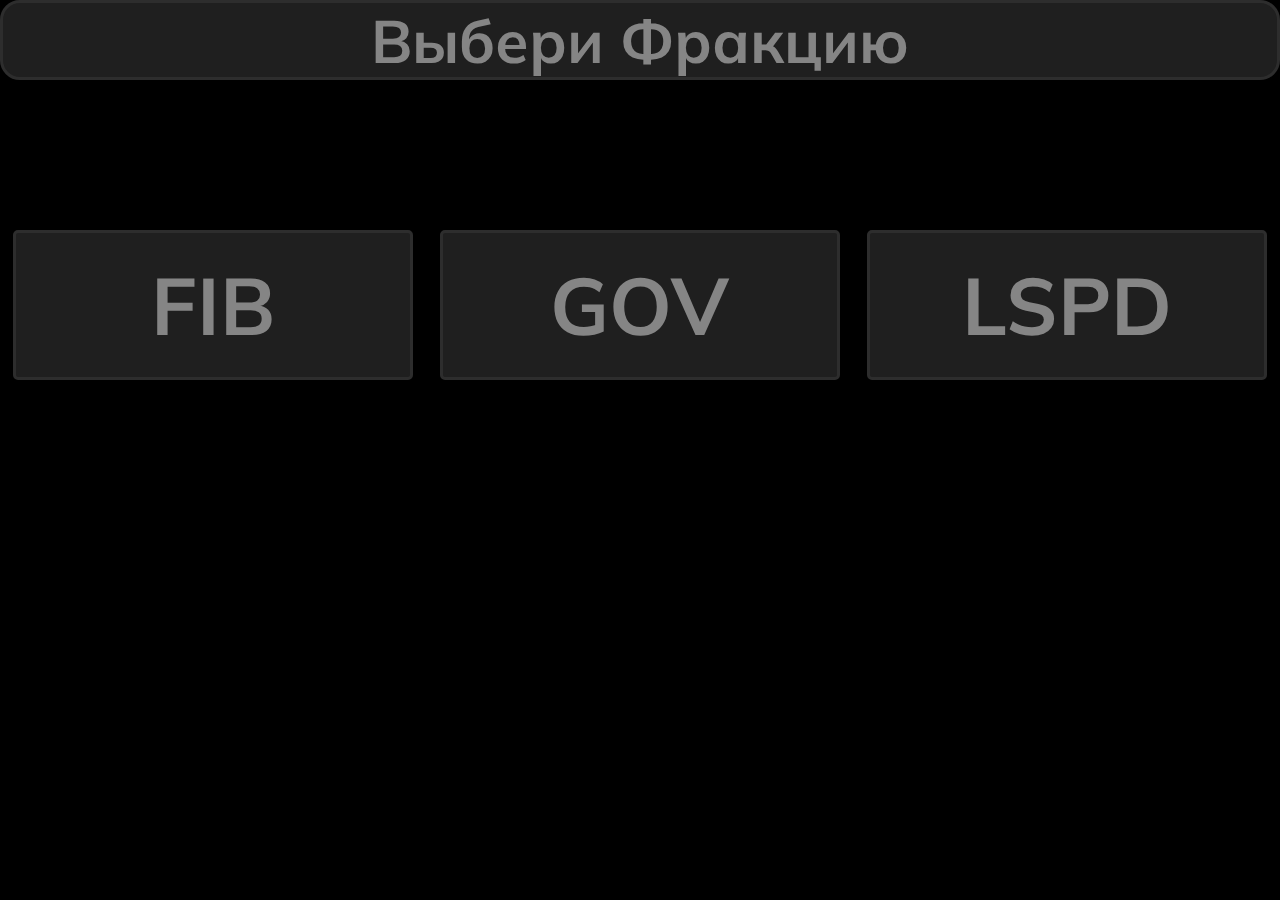
<file: index.html>
<!DOCTYPE html>
<html lang="en">
  <head>
    <meta charset="UTF-8" />
    <meta http-equiv="X-UA-Compatible" content="IE=edge" />
    <meta name="viewport" content="width=device-width, initial-scale=1.0" />
    <link rel="stylesheet" href="./css/style.css" />
    <link
      rel="shortcut icon"
      href="./imges/1d399541812b8b07.png"
      type="image/x-icon"
    />
    <title>Auto-sklad</title>
  </head>
  <body>
    <div class="header">
      <h1>Выбери Фракцию</h1>
    </div>
    <div class="box-frak-all">
      <a class="btn-frak" href="./about-FIB.html"><h1>FIB</h1></a>

      <a class="btn-frak" href="./about-gov.html"><h1>GOV</h1></a>

      <a class="btn-frak" href="./about-LSPD.html"><h1>LSPD</h1></a>
    </div>
  </body>
</html>
</file>
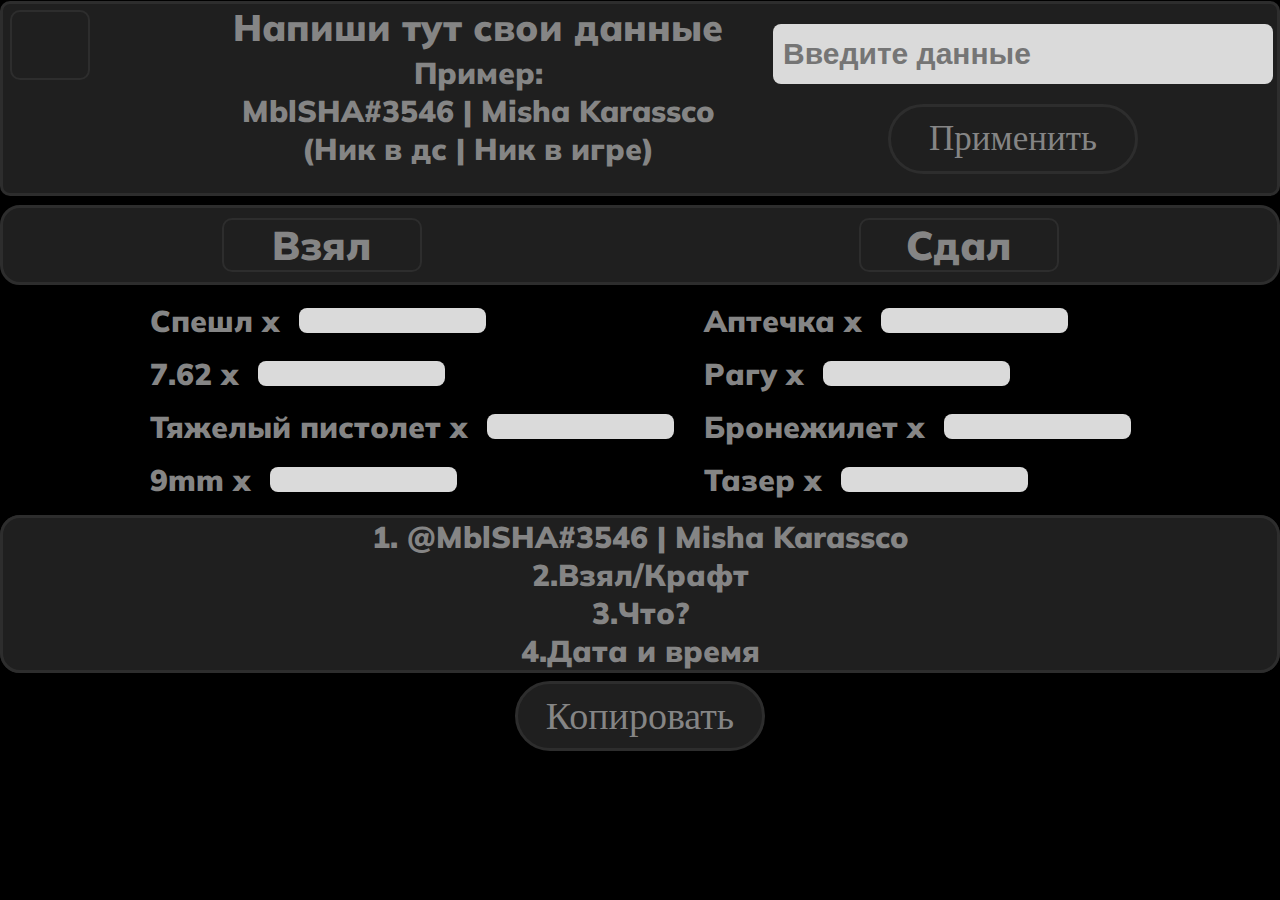
<file: about-FIB.html>
<!DOCTYPE html>
<html lang="en">
  <head>
    <meta charset="UTF-8" />
    <meta http-equiv="X-UA-Compatible" content="IE=edge" />
    <meta name="viewport" content="width=device-width, initial-scale=1.0" />
    <link rel="stylesheet" href="./css/style.css" />
    <link
      rel="shortcut icon"
      href="./imges/1d399541812b8b07.png"
      type="image/x-icon"
    />
    <link
      rel="stylesheet"
      href="https://cdnjs.cloudflare.com/ajax/libs/font-awesome/6.1.1/css/all.min.css"
      integrity="sha512-KfkfwYDsLkIlwQp6LFnl8zNdLGxu9YAA1QvwINks4PhcElQSvqcyVLLD9aMhXd13uQjoXtEKNosOWaZqXgel0g=="
      crossorigin="anonymous"
      referrerpolicy="no-referrer"
    />
    <title>FIB</title>
  </head>
  <body>
    <div class="side-bar2">
      <input type="checkbox" id="check" />
      <label for="check">
        <i class="fa-solid fa-bars" id="open"></i>
        <i class="fa-solid fa-xmark" id="close"></i>
      </label>
      <div class="side-bar">
        <a class="btn-frak-mini-main" href="./about-FIB.html"><h1>FIB</h1></a>

        <a class="btn-frak-mini" href="./about-gov.html"><h1>GOV</h1></a>

        <a class="btn-frak-mini" href="./about-LSPD.html"><h1>LSPD</h1></a>
      </div>
    </div>
    <div class="content">
      <div class="box-reg-all">
        <div class="info-all">
          <div class="info">
            <p>Напиши тут свои данные</p>
          </div>
          <div>
            <p class="info2">
              Пример: <br />
              MblSHA#3546 | Misha Karassco <br />
              (Ник в дс | Ник в игре)
            </p>
          </div>
        </div>
        <div class="info-all-2">
          <input
            class="input-reg"
            type="text"
            placeholder="Введите данные"
            id="name"
          />
          <button id="OK" class="btn-OK">Применить</button>
        </div>
      </div>
      <div class="header">
        <div class="all-variant">
          <div class="variant">
            <input
              class="input-point"
              type="radio"
              id="contactChoice1"
              name="contact"
              checked
              onchange="Two(1)"
            />
            <label class="txt-style" for="contactChoice1">Взял</label>
          </div>
          <div class="variant">
            <input
              class="input-point"
              type="radio"
              id="contactChoice2"
              name="contact"
              onchange="Two(2)"
            />
            <label for="contactChoice2">Сдал</label>
          </div>
        </div>
      </div>
      <div class="block">
        <div class="mini-block">
          <div class="input_name">
            <lable>Спешл х</lable>
            <input name="1" type="number" oninput="test()" />
          </div>
          <div class="input_name">
            <lable>7.62 х</lable>
            <input name="1" type="number" step="30" oninput="test()" />
          </div>
          <div class="input_name">
            <lable>Тяжелый пистолет х</lable>
            <input name="1" type="number" oninput="test()" />
          </div>
          <div class="input_name">
            <lable>9mm х</lable>
            <input name="1" type="number" step="12" oninput="test()" />
          </div>
        </div>
        <div class="mini-block">
          <div class="input_name">
            <lable>Аптечка х</lable>
            <input name="1" type="number" oninput="test()" />
          </div>
          <div class="input_name">
            <lable>Рагу х</lable>
            <input name="1" type="number" oninput="test()" />
          </div>
          <div class="input_name">
            <lable>Бронежилет х</lable>
            <input name="1" type="number" oninput="test()" />
          </div>
          <div class="input_name">
            <lable>Тазер х</lable>
            <input name="1" type="number" oninput="test()" />
          </div>
        </div>
      </div>
      <fieldset class="itog" id="resoult">
        <p class="copy">
          1. @<span id="Name-game">MblSHA#3546 | Misha Karassco</span>
        </p>
        <p class="copy" id="Two">2.Взял/Крафт</p>
        <p class="copy" id="Output">3.Что?</p>
        <p class="copy" id="Time">4.Дата и время</p>
      </fieldset>
      <button onclick="myFunction()">Копировать</button>
    </div>
    <script src="./script/script.js"></script>
    <script src="./script/script2.js"></script>
  </body>
</html>
</file>
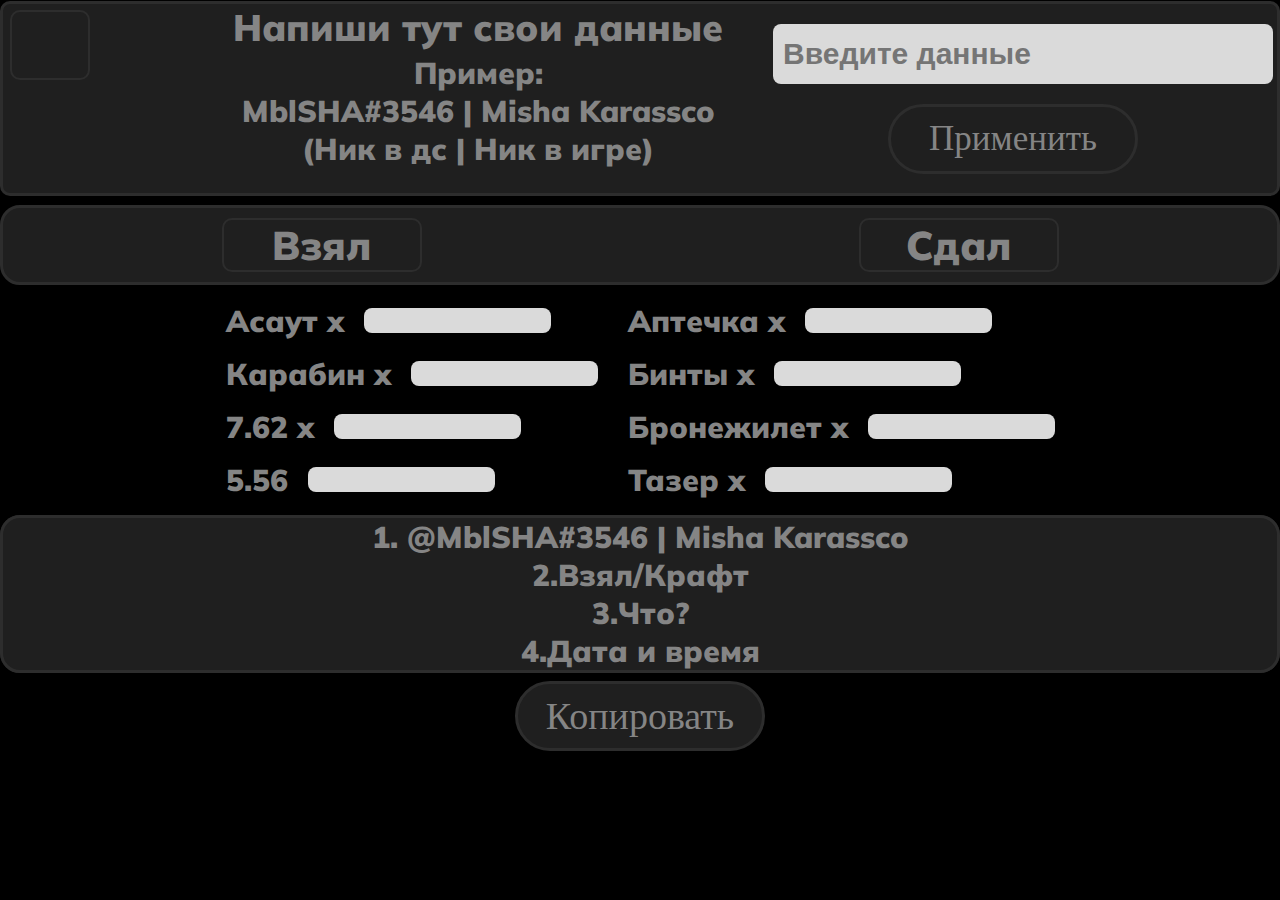
<file: about-gov.html>
<!DOCTYPE html>
<html lang="en">
  <head>
    <meta charset="UTF-8" />
    <meta http-equiv="X-UA-Compatible" content="IE=edge" />
    <meta name="viewport" content="width=device-width, initial-scale=1.0" />
    <link rel="stylesheet" href="./css/style.css" />
    <link
      rel="shortcut icon"
      href="./imges/1d399541812b8b07.png"
      type="image/x-icon"
    />
    <link
      rel="stylesheet"
      href="https://cdnjs.cloudflare.com/ajax/libs/font-awesome/6.1.1/css/all.min.css"
      integrity="sha512-KfkfwYDsLkIlwQp6LFnl8zNdLGxu9YAA1QvwINks4PhcElQSvqcyVLLD9aMhXd13uQjoXtEKNosOWaZqXgel0g=="
      crossorigin="anonymous"
      referrerpolicy="no-referrer"
    />
    <title>GOV</title>
  </head>
  <body>
    <div class="side-bar2">
      <input type="checkbox" id="check" />
      <label for="check">
        <i class="fa-solid fa-bars" id="open"></i>
        <i class="fa-solid fa-xmark" id="close"></i>
      </label>
      <div class="side-bar">
        <a class="btn-frak-mini" href="./about-FIB.html"><h1>FIB</h1></a>

        <a class="btn-frak-mini-main" href="./about-gov.html"><h1>GOV</h1></a>

        <a class="btn-frak-mini" href="./about-LSPD.html"><h1>LSPD</h1></a>
      </div>
    </div>
    <div class="content">
      <div class="box-reg-all">
        <div class="info-all">
          <div class="info">
            <p>Напиши тут свои данные</p>
          </div>
          <div>
            <p class="info2">
              Пример: <br />
              MblSHA#3546 | Misha Karassco <br />
              (Ник в дс | Ник в игре)
            </p>
          </div>
        </div>
        <div class="info-all-2">
          <input
            class="input-reg"
            type="text"
            placeholder="Введите данные"
            id="name"
          />
          <button id="OK" class="btn-OK">Применить</button>
        </div>
      </div>
      <div class="header">
        <div class="all-variant">
          <div class="variant">
            <input
              class="input-point"
              type="radio"
              id="contactChoice1"
              name="contact"
              checked
              onchange="Two(1)"
            />
            <label class="txt-style" for="contactChoice1">Взял</label>
          </div>
          <div class="variant">
            <input
              class="input-point"
              type="radio"
              id="contactChoice2"
              name="contact"
              onchange="Two(2)"
            />
            <label for="contactChoice2">Сдал</label>
          </div>
        </div>
      </div>
      <div class="block">
        <div class="mini-block">
          <div class="input_name">
            <lable>Асаут х</lable>
            <input name="1" type="number" oninput="test()" />
          </div>
          <div class="input_name">
            <lable>Карабин х</lable>
            <input name="1" type="number" step="30" oninput="test()" />
          </div>
          <div class="input_name">
            <lable>7.62 х</lable>
            <input name="1" type="number" oninput="test()" />
          </div>
          <div class="input_name">
            <lable>5.56</lable>
            <input name="1" type="number" step="12" oninput="test()" />
          </div>
        </div>
        <div class="mini-block">
          <div class="input_name">
            <lable>Аптечка х</lable>
            <input name="1" type="number" oninput="test()" />
          </div>
          <div class="input_name">
            <lable>Бинты х</lable>
            <input name="1" type="number" oninput="test()" />
          </div>
          <div class="input_name">
            <lable>Бронежилет х</lable>
            <input name="1" type="number" oninput="test()" />
          </div>
          <div class="input_name">
            <lable>Тазер х</lable>
            <input name="1" type="number" oninput="test()" />
          </div>
        </div>
      </div>
      <fieldset class="itog" id="resoult">
        <p class="copy">
          1. @<span id="Name-game">MblSHA#3546 | Misha Karassco</span>
        </p>
        <p class="copy" id="Two">2.Взял/Крафт</p>
        <p class="copy" id="Output">3.Что?</p>
        <p class="copy" id="Time">4.Дата и время</p>
      </fieldset>
      <button onclick="myFunction()">Копировать</button>
    </div>
    <script src="./script/script.js"></script>
    <script src="./script/script2.js"></script>
  </body>
</html>
</file>
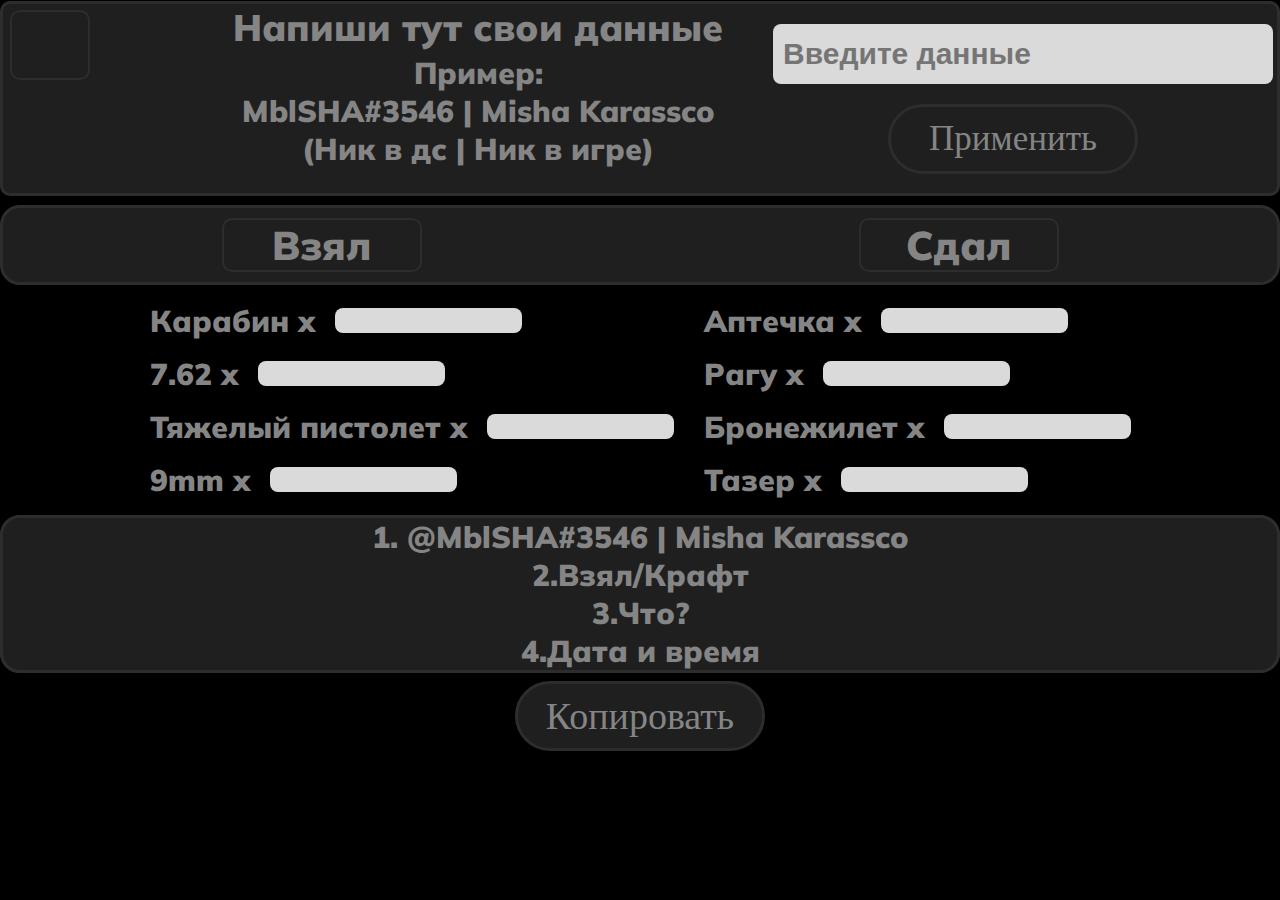
<file: about-LSPD.html>
<!DOCTYPE html>
<html lang="en">
  <head>
    <meta charset="UTF-8" />
    <meta http-equiv="X-UA-Compatible" content="IE=edge" />
    <meta name="viewport" content="width=device-width, initial-scale=1.0" />
    <link rel="stylesheet" href="./css/style.css" />
    <link
      rel="shortcut icon"
      href="./imges/1d399541812b8b07.png"
      type="image/x-icon"
    />
    <link
      rel="stylesheet"
      href="https://cdnjs.cloudflare.com/ajax/libs/font-awesome/6.1.1/css/all.min.css"
      integrity="sha512-KfkfwYDsLkIlwQp6LFnl8zNdLGxu9YAA1QvwINks4PhcElQSvqcyVLLD9aMhXd13uQjoXtEKNosOWaZqXgel0g=="
      crossorigin="anonymous"
      referrerpolicy="no-referrer"
    />
    <title>LSPD</title>
  </head>
  <body>
    <div class="side-bar2">
      <input type="checkbox" id="check" />
      <label for="check">
        <i class="fa-solid fa-bars" id="open"></i>
        <i class="fa-solid fa-xmark" id="close"></i>
      </label>
      <div class="side-bar">
        <a class="btn-frak-mini" href="./about-FIB.html"><h1>FIB</h1></a>

        <a class="btn-frak-mini" href="./about-gov.html"><h1>GOV</h1></a>

        <a class="btn-frak-mini-main" href="./about-LSPD.html"><h1>LSPD</h1></a>
      </div>
    </div>
    <div class="content">
      <div class="box-reg-all">
        <div class="info-all">
          <div class="info">
            <p>Напиши тут свои данные</p>
          </div>
          <div>
            <p class="info2">
              Пример: <br />
              MblSHA#3546 | Misha Karassco <br />
              (Ник в дс | Ник в игре)
            </p>
          </div>
        </div>
        <div class="info-all-2">
          <input
            class="input-reg"
            type="text"
            placeholder="Введите данные"
            id="name"
          />
          <button id="OK" class="btn-OK">Применить</button>
        </div>
      </div>
      <div class="header">
        <div class="all-variant">
          <div class="variant">
            <input
              class="input-point"
              type="radio"
              id="contactChoice1"
              name="contact"
              checked
              onchange="Two(1)"
            />
            <label class="txt-style" for="contactChoice1">Взял</label>
          </div>
          <div class="variant">
            <input
              class="input-point"
              type="radio"
              id="contactChoice2"
              name="contact"
              onchange="Two(2)"
            />
            <label for="contactChoice2">Сдал</label>
          </div>
        </div>
      </div>
      <div class="block">
        <div class="mini-block">
          <div class="input_name">
            <lable>Карабин х</lable>
            <input name="1" type="number" oninput="test()" />
          </div>
          <div class="input_name">
            <lable>7.62 х</lable>
            <input name="1" type="number" step="30" oninput="test()" />
          </div>
          <div class="input_name">
            <lable>Тяжелый пистолет х</lable>
            <input name="1" type="number" oninput="test()" />
          </div>
          <div class="input_name">
            <lable>9mm х</lable>
            <input name="1" type="number" step="12" oninput="test()" />
          </div>
        </div>
        <div class="mini-block">
          <div class="input_name">
            <lable>Аптечка х</lable>
            <input name="1" type="number" oninput="test()" />
          </div>
          <div class="input_name">
            <lable>Рагу х</lable>
            <input name="1" type="number" oninput="test()" />
          </div>
          <div class="input_name">
            <lable>Бронежилет х</lable>
            <input name="1" type="number" oninput="test()" />
          </div>
          <div class="input_name">
            <lable>Тазер х</lable>
            <input name="1" type="number" oninput="test()" />
          </div>
        </div>
      </div>
      <fieldset class="itog" id="resoult">
        <p class="copy">
          1. @<span id="Name-game">MblSHA#3546 | Misha Karassco</span>
        </p>
        <p class="copy" id="Two">2.Взял/Крафт</p>
        <p class="copy" id="Output">3.Что?</p>
        <p class="copy" id="Time">4.Дата и время</p>
      </fieldset>
      <button onclick="myFunction()">Копировать</button>
    </div>
    <script src="./script/script.js"></script>
    <script src="./script/script2.js"></script>
  </body>
</html>
</file>
<file: css/style.css>
@import url("https://fonts.googleapis.com/css2?family=Mulish:wght@200;300;700;900&display=swap");

:root {
  --main-color-txt: rgb(133, 133, 133);
  --main-color-border: rgb(45, 45, 45);
  --main-color-bg-1: rgb(31, 31, 31);
  --main-color-bg-2: rgb(46, 46, 46);
  --main-color-bg-3: ;
}
* {
  margin: 0;
  padding: 0;
  box-sizing: border-box;
  color: var(--main-color-txt);
}
body {
  font-size: 20px;
  font-weight: 900;
  text-align: center;
  background-color: black;
  background-size: cover;
  background-attachment: fixed;
  font-family: "Mulish", sans-serif;
}
a {
  text-decoration: none;
}
.txt-style {
  font-size: 40px;
}
.content {
  height: 100%;
  width: 100%;
}
.header {
  display: flex;
  justify-content: center;
  align-items: center;
  height: 80px;
  border: 3px solid var(--main-color-border);
  border-radius: 5px;
  background-color: var(--main-color-bg-1);
}
#check {
  display: none;
}
.side-bar {
  z-index: 3;
  position: fixed;
  left: -380px;
  background-color: rgba(31, 31, 31, 0.632);
  border-right: 2px solid var(--main-color-border);
  height: 100%;
  width: 380px;
  transition: all 0.5s ease;
  display: flex;
  flex-direction: column;
  align-content: space-around;
}
#open,
#close {
  z-index: 3;
  position: absolute;
  left: 10px;
  top: 10px;
  font-size: 60px;
  width: 80px;
  height: 70px;
  padding: 5px;
  background-color: var(--main-color-bg-1);
  border: 2px solid var(--main-color-border);
  border-radius: 10px;
  text-align: center;
  transition: all 0.5s ease;
  cursor: pointer;
}
#open {
  opacity: 1;
}
#close {
  opacity: 0;
}
#check:checked ~ label #open {
  opacity: 0;
  left: 26%;
}
#check:checked ~ label #close {
  opacity: 1;
  left: 26%;
}

#check:checked ~ .side-bar {
  left: 0;
}
.box-frak-all {
  display: flex;
  justify-content: space-around;
  margin-top: 150px;
}

.btn-frak-mini {
  display: flex;
  align-items: center;
  justify-content: center;
  border: 3px solid var(--main-color-border);
  border-radius: 25px;
  width: 90%;
  height: 110px;
  background-color: var(--main-color-bg-1);
  font-size: 25px;
  margin-top: 100px;
  margin-left: 10px;
}
.btn-frak-mini-main {
  display: flex;
  align-items: center;
  justify-content: center;
  border: 3px solid var(--main-color-border);
  border-radius: 25px;
  width: 90%;
  height: 110px;
  font-size: 25px;
  margin-top: 100px;
  margin-left: 10px;
  background-color: var(--main-color-bg-2);
}

.btn-frak {
  display: flex;
  align-items: center;
  justify-content: center;
  border: 3px solid var(--main-color-border);
  border-radius: 5px;
  width: 400px;
  height: 150px;
  background-color: var(--main-color-bg-1);
  font-size: 40px;
}
.header {
  background-color: var(--main-color-bg-1);
  border-radius: 20px;
  border: 3px solid var(--main-color-border);
  font-size: 30px;
  width: 100%;
  height: 80px;
  display: flex;
  flex-direction: column;
  margin: 0 auto;
}
.all-variant {
  height: 60px;
  width: 100%;
  display: flex;
  justify-content: space-around;
  margin-bottom: 10px;
  margin-top: 10px;
}
.variant {
  width: 200px;
  cursor: pointer;
  text-align: center;
  font-size: 40px;
  border: 2px solid var(--main-color-border);
  border-radius: 10px;
  background-color: var(--main-color-bg-1);
}
.variant,
label {
  cursor: pointer;
}
.variant:hover {
  background-color: rgb(44, 44, 44);
}
.variant:active {
  background-color: rgb(28, 28, 28);
}
.itog {
  background-color: rgb(31, 31, 31);
  border-radius: 20px;
  border: 3px solid var(--main-color-border);
  font-size: 30px;
  width: 100%;
  margin: 0 auto;
}
input {
  background-color: rgb(218, 218, 218);
  color: rgb(0, 0, 0);
  padding-left: 10px;
  height: 25px;
  border-radius: 8px;
  outline: none;
  border: none;
  float: right;
  margin-left: 20px;
}
.input-point {
  display: none;
  appearance: none;
  position: absolute;
}
.block {
  margin: 0 auto;
  width: 100%;
  height: 230px;
  display: flex;
  flex-direction: row;
  align-items: center;
  justify-content: center;
}
.mini-block {
  font-size: 30px;
}
.input-name > input {
  font-size: 20px;
}
.input_name {
  display: flex;
  align-items: center;
  margin: 15px;
}
.input_name2 {
  width: 100%;
  display: flex;
  align-items: center;
  justify-content: center;
  margin: 5px;
}
.box-name-all {
  margin: 0 auto;
  margin-bottom: 0px;
  width: 600px;
  border: 2px solid var(--main-color-border);
}
.input-name {
  width: 350px;
  height: 50px;
  font-size: 25px;
}
.btn-next {
  display: flex;
  align-items: center;
  justify-content: center;
  border: 3px solid var(--main-color-border);
  border-radius: 5px;
  width: 150px;
  height: 50px;
  background-color: var(--main-color-bg-1);
  font-size: 25px;
  margin-left: 10px;
  position: relative;
  bottom: 10px;
}
button {
  width: 250px;
  height: 70px;
  font-size: 38px;
  font-family: Impact;
  cursor: pointer;
  border-radius: 100px;
  border: 3px solid var(--main-color-border);
  background-color: var(--main-color-bg-1);
  margin-top: 8px;
}
button:hover {
  background-color: rgb(44, 44, 44);
}
button:active {
  background-color: rgb(28, 28, 28);
}
.info-all {
  display: flex;
  flex-direction: column;
  margin-left: 150px;
}
.info-all-2 {
  display: flex;
  flex-direction: column;
  margin-right: 150px;
}
.info {
  width: 600px;
  height: 20px;
  font-size: 37px;
  padding-left: 50px;
}
.info2 {
  margin-top: 30px;
  padding-left: 50px;
  width: 600px;
  height: 30px;
  font-size: 30px;
}

.box-reg-all {
  display: flex;
  justify-content: space-between;
  border: 3px solid var(--main-color-border);
  border-radius: 10px;
  background-color: var(--main-color-bg-1);
  width: 100%;
  height: 195px;
  position: relative;
  top: 1px;
  margin-bottom: 10px;
}
.input-reg {
  margin-top: 20px;
  margin-bottom: 20px;
  font-size: 30px;
  font-weight: 600;
  width: 500px;
  height: 60px;
}
.btn-OK {
  width: 250px;
  height: 70px;
  font-size: 35px;
  font-family: Impact;
  border-radius: 100px;
  border: 3px solid var(--main-color-border);
  background-color: var(--main-color-bg-1);
  margin: 0 auto;
  align-self: end;
  margin-bottom: 10px;
}
</file>
